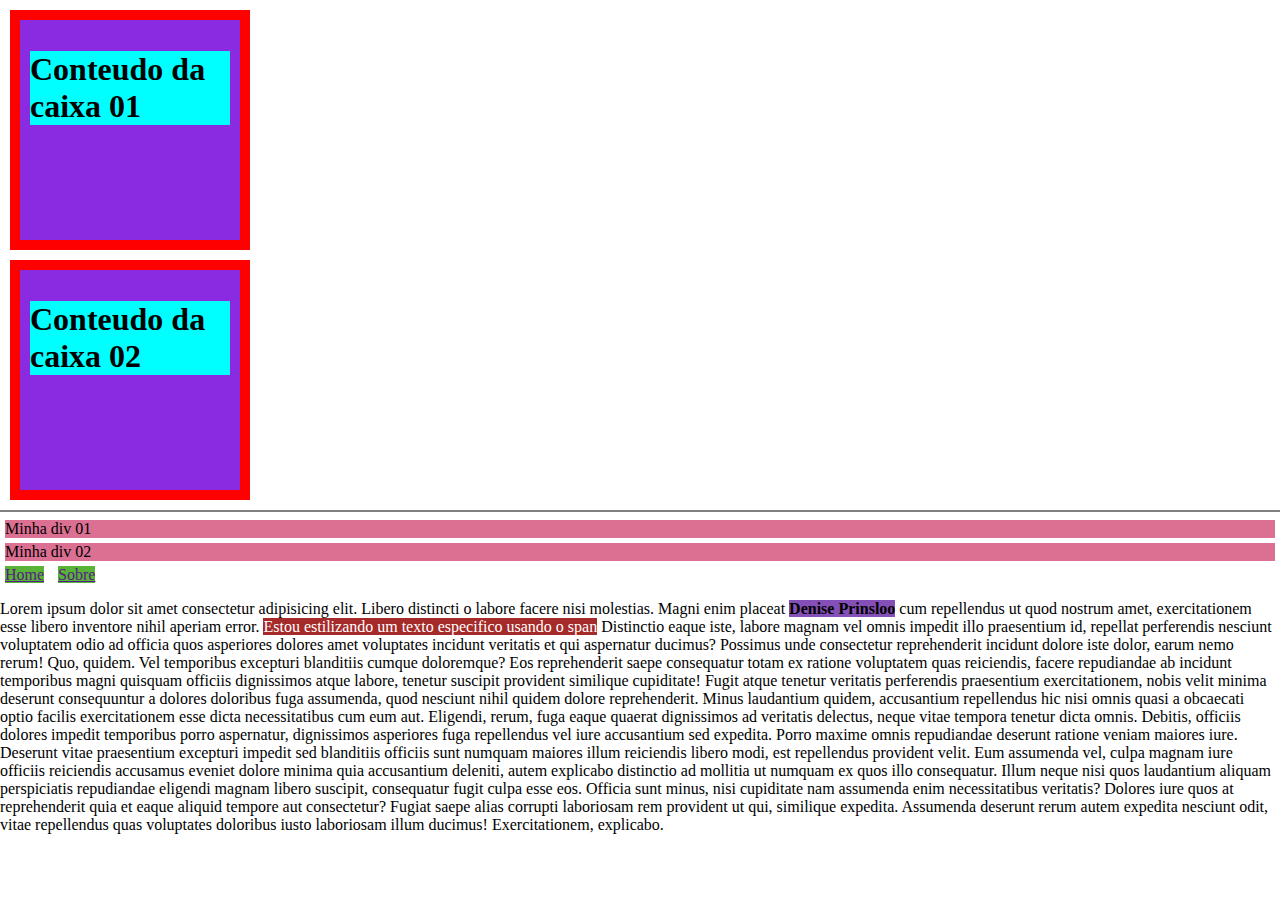
<file: estiloso.html>
<!DOCTYPE html>
<html lang="en">
<head>
    <meta charset="UTF-8">
    <meta http-equiv="X-UA-Compatible" content="IE=edge">
    <meta name="viewport" content="width=device-width, initial-scale=1.0">
    <title>Praticando CSS</title>
    <link rel="stylesheet" href="css/estilo.css">
</head>
<body>
    <div class="box"><h1>Conteudo da caixa 01</h1></div>
    <div class="box"><h1>Conteudo da caixa 02</h1></div>
    <hr>
    <!--Elementos de bloco-->
    <div id="div">Minha div 01</div>
    <div id="div">Minha div 02</div>
      <!--Elementos de Linha-->
    <a href="">Home</a>
    <a href="">Sobre</a>
    <p>
        Lorem ipsum dolor sit amet consectetur adipisicing elit. Libero distincti
        o labore facere nisi molestias. Magni enim placeat <strong>Denise Prinsloo</strong> cum repellendus ut quod nostrum amet,
         exercitationem esse libero inventore nihil aperiam error. <span>Estou estilizando um texto especifico usando o span</span>  Distinctio eaque iste, labore 
         magnam vel omnis impedit illo praesentium id, repellat perferendis nesciunt voluptatem odio ad officia quos asperiores dolores amet voluptates incidunt veritatis et qui aspernatur ducimus? Possimus unde consectetur reprehenderit incidunt dolore iste dolor, earum nemo rerum! Quo, quidem. Vel temporibus excepturi blanditiis cumque doloremque? Eos reprehenderit saepe consequatur totam ex ratione voluptatem quas reiciendis, facere repudiandae ab incidunt temporibus magni quisquam officiis dignissimos atque labore, tenetur suscipit provident similique cupiditate! Fugit atque tenetur veritatis perferendis praesentium exercitationem, nobis velit minima deserunt consequuntur a dolores doloribus fuga assumenda, quod nesciunt nihil quidem dolore reprehenderit. Minus laudantium quidem, accusantium repellendus hic nisi omnis quasi a obcaecati optio facilis exercitationem esse dicta necessitatibus cum eum aut. Eligendi, rerum, fuga eaque quaerat dignissimos ad veritatis delectus, neque vitae tempora tenetur dicta omnis. Debitis, officiis dolores impedit temporibus porro aspernatur, dignissimos asperiores fuga repellendus vel iure accusantium sed expedita. Porro maxime omnis repudiandae deserunt ratione veniam maiores iure. Deserunt vitae praesentium excepturi impedit sed blanditiis officiis sunt numquam maiores illum reiciendis libero modi, est repellendus provident velit. Eum assumenda vel, culpa magnam iure officiis reiciendis accusamus eveniet dolore minima quia accusantium deleniti, autem explicabo distinctio ad mollitia ut numquam ex quos illo consequatur. Illum neque nisi quos laudantium aliquam perspiciatis repudiandae eligendi magnam libero suscipit, consequatur fugit culpa esse eos. Officia sunt minus, nisi cupiditate nam assumenda enim necessitatibus veritatis? Dolores iure quos at reprehenderit quia et eaque aliquid tempore aut consectetur? Fugiat saepe alias corrupti laboriosam rem provident ut qui, similique expedita. Assumenda deserunt rerum autem expedita nesciunt odit, vitae repellendus quas voluptates
         doloribus iusto laboriosam illum ducimus! Exercitationem, explicabo.
    </p>
</body>
</html>
</file>
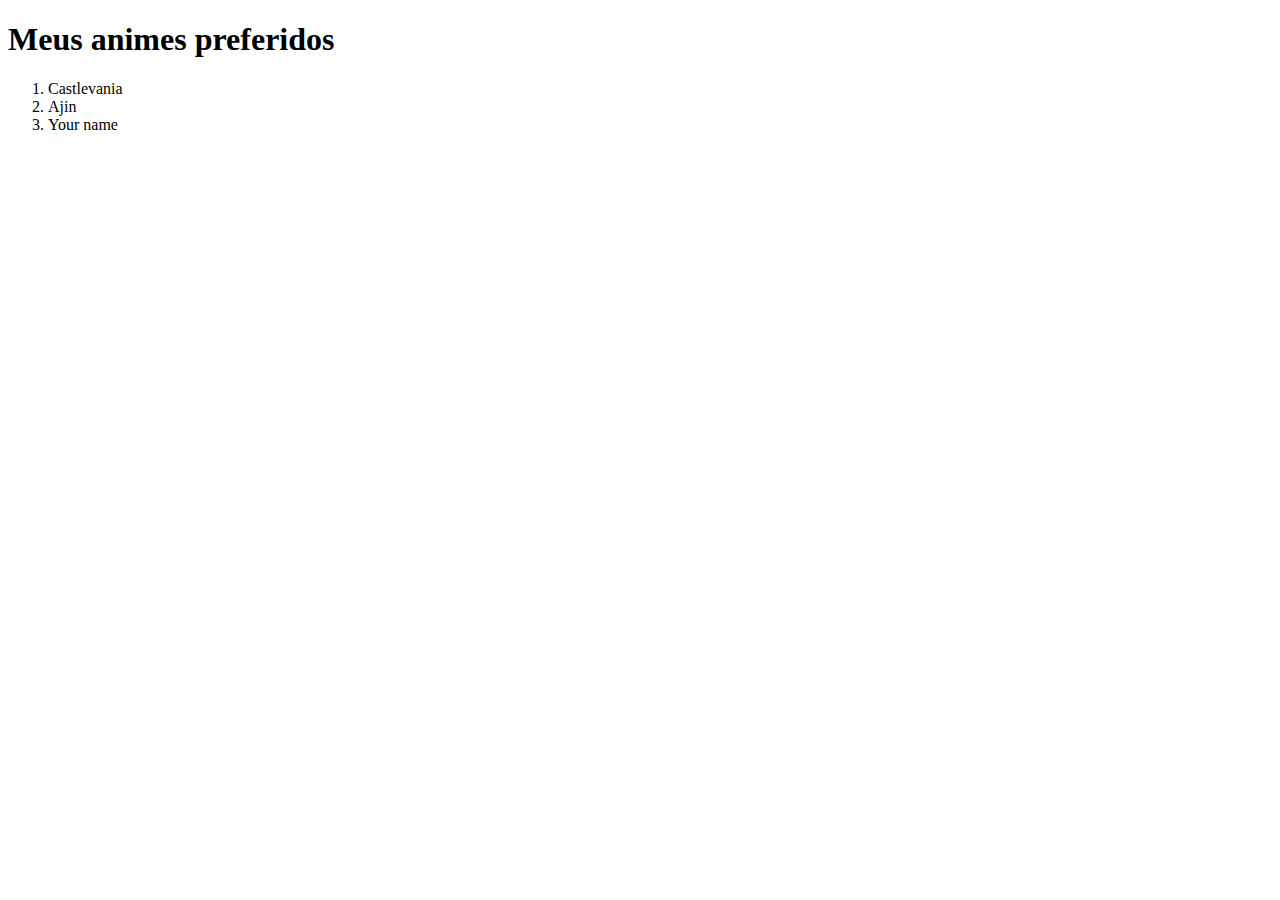
<file: exercicio02.html>
<!DOCTYPE html>
<html lang="en">
<head>
    <meta charset="UTF-8">
    <meta http-equiv="X-UA-Compatible" content="IE=edge">
    <meta name="viewport" content="width=device-width, initial-scale=1.0">
    <title>Anime</title>
</head>
<body>
    <h1>Meus animes preferidos</h1>
    <ol>
        <li>Castlevania</li>
        <li>Ajin</li>
        <li>Your name</li>
    </ol>
</body>
</html>
</file>
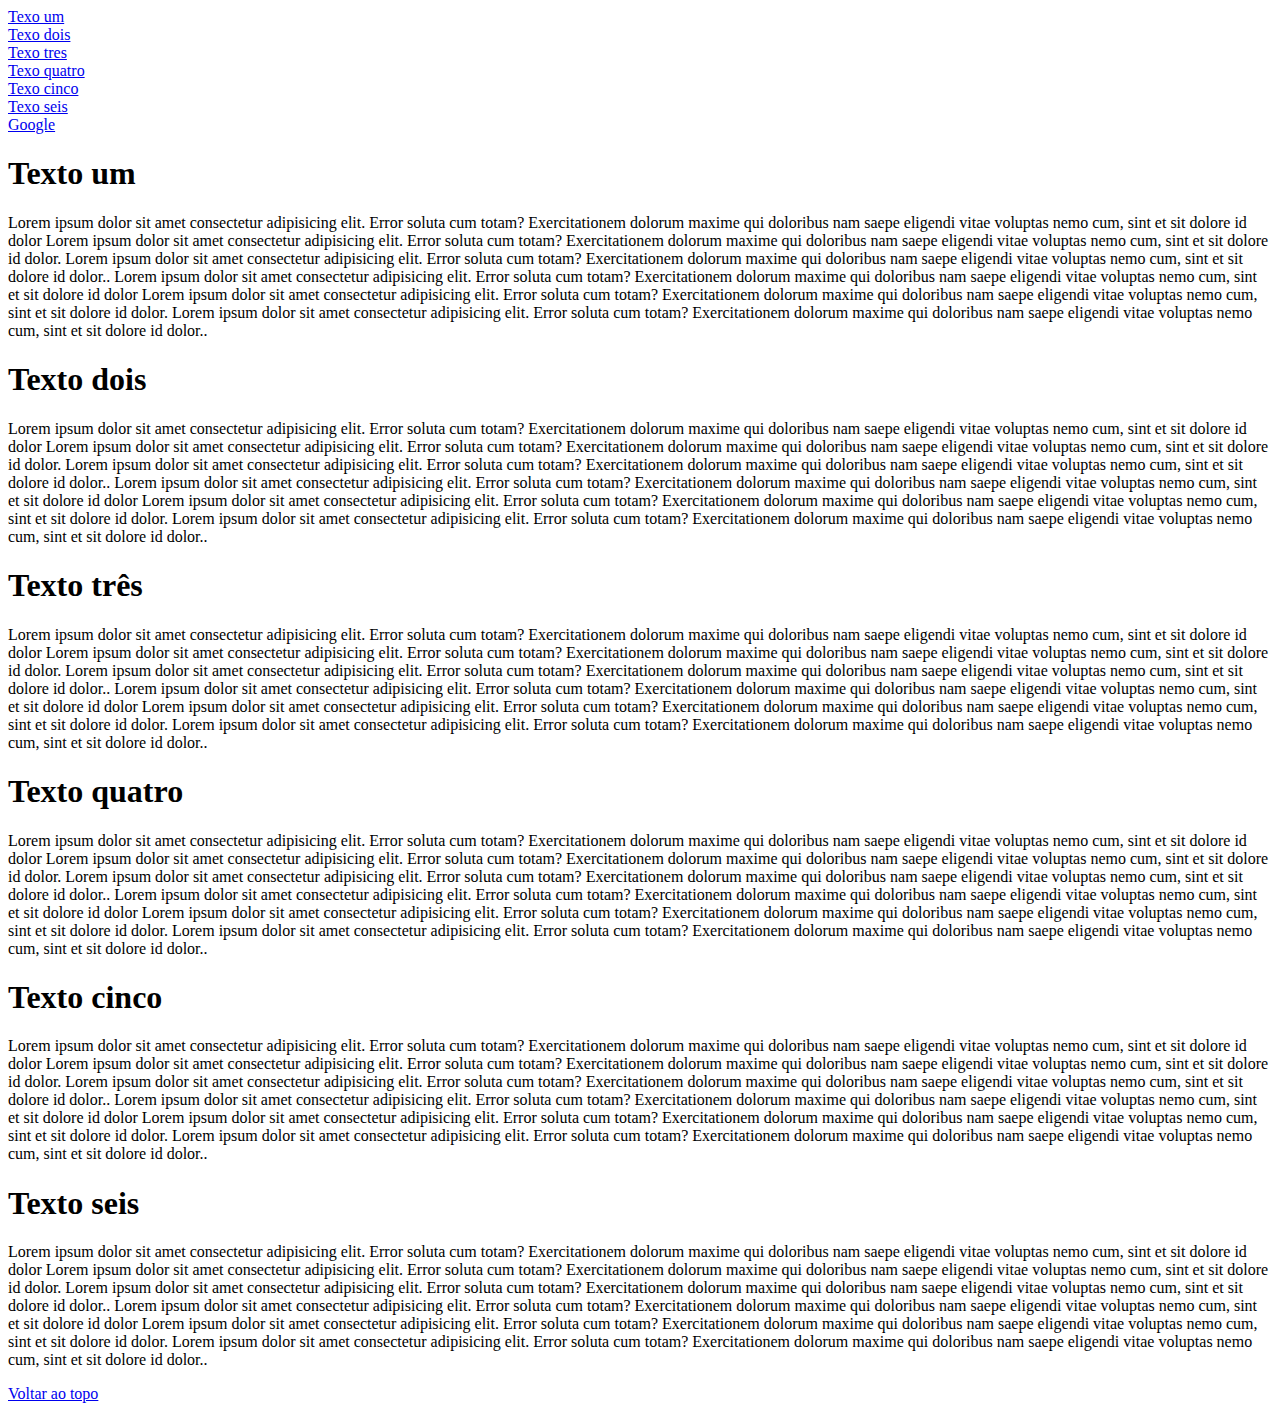
<file: index1.html>
<!DOCTYPE html>
<html lang="en">
<head>
    <meta charset="UTF-8">
    <meta http-equiv="X-UA-Compatible" content="IE=edge">
    <meta name="viewport" content="width=device-width, initial-scale=1.0">
    <title>Document</title>
</head>
<body>

    <di  id="topo"></di>
    <a href="#um">Texo um</a>
    <br>
    <a href="#dois">Texo dois</a>
    <br>
    <a href="#tres">Texo tres</a>
    <br>
    <a href="#quatro">Texo quatro</a>
    <br>
    <a href="#cinco">Texo cinco</a>
    <br>
    <a href="#seis">Texo seis</a>
    
    <br>
    <a href="https://www.google.com.br/" target="_blank">Google</a>
    <section id="um">
        <h1>Texto um</h1>
        <p>Lorem ipsum dolor sit amet consectetur adipisicing elit. Error soluta cum totam? Exercitationem dolorum maxime qui 
        doloribus nam saepe eligendi vitae voluptas nemo cum, sint et sit dolore id dolor
        Lorem ipsum dolor sit amet consectetur adipisicing elit. Error soluta cum totam? Exercitationem dolorum maxime qui 
        doloribus nam saepe eligendi vitae voluptas nemo cum, sint et sit dolore id dolor.
        Lorem ipsum dolor sit amet consectetur adipisicing elit. Error soluta cum totam? Exercitationem dolorum maxime qui 
        doloribus nam saepe eligendi vitae voluptas nemo cum, sint et sit dolore id dolor..
        Lorem ipsum dolor sit amet consectetur adipisicing elit. Error soluta cum totam? Exercitationem dolorum maxime qui 
        doloribus nam saepe eligendi vitae voluptas nemo cum, sint et sit dolore id dolor
        Lorem ipsum dolor sit amet consectetur adipisicing elit. Error soluta cum totam? Exercitationem dolorum maxime qui 
        doloribus nam saepe eligendi vitae voluptas nemo cum, sint et sit dolore id dolor.
        Lorem ipsum dolor sit amet consectetur adipisicing elit. Error soluta cum totam? Exercitationem dolorum maxime qui 
        doloribus nam saepe eligendi vitae voluptas nemo cum, sint et sit dolore id dolor..</p>
    </section>
    <section id="dois">
        <h1>Texto dois</h1>
        <p>Lorem ipsum dolor sit amet consectetur adipisicing elit. Error soluta cum totam? Exercitationem dolorum maxime qui 
        doloribus nam saepe eligendi vitae voluptas nemo cum, sint et sit dolore id dolor
        Lorem ipsum dolor sit amet consectetur adipisicing elit. Error soluta cum totam? Exercitationem dolorum maxime qui 
        doloribus nam saepe eligendi vitae voluptas nemo cum, sint et sit dolore id dolor.
        Lorem ipsum dolor sit amet consectetur adipisicing elit. Error soluta cum totam? Exercitationem dolorum maxime qui 
        doloribus nam saepe eligendi vitae voluptas nemo cum, sint et sit dolore id dolor..
        Lorem ipsum dolor sit amet consectetur adipisicing elit. Error soluta cum totam? Exercitationem dolorum maxime qui 
        doloribus nam saepe eligendi vitae voluptas nemo cum, sint et sit dolore id dolor
        Lorem ipsum dolor sit amet consectetur adipisicing elit. Error soluta cum totam? Exercitationem dolorum maxime qui 
        doloribus nam saepe eligendi vitae voluptas nemo cum, sint et sit dolore id dolor.
        Lorem ipsum dolor sit amet consectetur adipisicing elit. Error soluta cum totam? Exercitationem dolorum maxime qui 
        doloribus nam saepe eligendi vitae voluptas nemo cum, sint et sit dolore id dolor..</p>
    </section>
    <section id="tres">
        <h1>Texto três</h1>
        <p>Lorem ipsum dolor sit amet consectetur adipisicing elit. Error soluta cum totam? Exercitationem dolorum maxime qui 
        doloribus nam saepe eligendi vitae voluptas nemo cum, sint et sit dolore id dolor
        Lorem ipsum dolor sit amet consectetur adipisicing elit. Error soluta cum totam? Exercitationem dolorum maxime qui 
        doloribus nam saepe eligendi vitae voluptas nemo cum, sint et sit dolore id dolor.
        Lorem ipsum dolor sit amet consectetur adipisicing elit. Error soluta cum totam? Exercitationem dolorum maxime qui 
        doloribus nam saepe eligendi vitae voluptas nemo cum, sint et sit dolore id dolor..
        Lorem ipsum dolor sit amet consectetur adipisicing elit. Error soluta cum totam? Exercitationem dolorum maxime qui 
        doloribus nam saepe eligendi vitae voluptas nemo cum, sint et sit dolore id dolor
        Lorem ipsum dolor sit amet consectetur adipisicing elit. Error soluta cum totam? Exercitationem dolorum maxime qui 
        doloribus nam saepe eligendi vitae voluptas nemo cum, sint et sit dolore id dolor.
        Lorem ipsum dolor sit amet consectetur adipisicing elit. Error soluta cum totam? Exercitationem dolorum maxime qui 
        doloribus nam saepe eligendi vitae voluptas nemo cum, sint et sit dolore id dolor..</p>
    </section>
    <section id="quatro">
        <h1>Texto quatro</h1>
        <p>Lorem ipsum dolor sit amet consectetur adipisicing elit. Error soluta cum totam? Exercitationem dolorum maxime qui 
        doloribus nam saepe eligendi vitae voluptas nemo cum, sint et sit dolore id dolor
        Lorem ipsum dolor sit amet consectetur adipisicing elit. Error soluta cum totam? Exercitationem dolorum maxime qui 
        doloribus nam saepe eligendi vitae voluptas nemo cum, sint et sit dolore id dolor.
        Lorem ipsum dolor sit amet consectetur adipisicing elit. Error soluta cum totam? Exercitationem dolorum maxime qui 
        doloribus nam saepe eligendi vitae voluptas nemo cum, sint et sit dolore id dolor..
        Lorem ipsum dolor sit amet consectetur adipisicing elit. Error soluta cum totam? Exercitationem dolorum maxime qui 
        doloribus nam saepe eligendi vitae voluptas nemo cum, sint et sit dolore id dolor
        Lorem ipsum dolor sit amet consectetur adipisicing elit. Error soluta cum totam? Exercitationem dolorum maxime qui 
        doloribus nam saepe eligendi vitae voluptas nemo cum, sint et sit dolore id dolor.
        Lorem ipsum dolor sit amet consectetur adipisicing elit. Error soluta cum totam? Exercitationem dolorum maxime qui 
        doloribus nam saepe eligendi vitae voluptas nemo cum, sint et sit dolore id dolor..</p>
    </section>
    <section id="cinco">
        <h1>Texto cinco</h1>
        <p>Lorem ipsum dolor sit amet consectetur adipisicing elit. Error soluta cum totam? Exercitationem dolorum maxime qui 
        doloribus nam saepe eligendi vitae voluptas nemo cum, sint et sit dolore id dolor
        Lorem ipsum dolor sit amet consectetur adipisicing elit. Error soluta cum totam? Exercitationem dolorum maxime qui 
        doloribus nam saepe eligendi vitae voluptas nemo cum, sint et sit dolore id dolor.
        Lorem ipsum dolor sit amet consectetur adipisicing elit. Error soluta cum totam? Exercitationem dolorum maxime qui 
        doloribus nam saepe eligendi vitae voluptas nemo cum, sint et sit dolore id dolor..
        Lorem ipsum dolor sit amet consectetur adipisicing elit. Error soluta cum totam? Exercitationem dolorum maxime qui 
        doloribus nam saepe eligendi vitae voluptas nemo cum, sint et sit dolore id dolor
        Lorem ipsum dolor sit amet consectetur adipisicing elit. Error soluta cum totam? Exercitationem dolorum maxime qui 
        doloribus nam saepe eligendi vitae voluptas nemo cum, sint et sit dolore id dolor.
        Lorem ipsum dolor sit amet consectetur adipisicing elit. Error soluta cum totam? Exercitationem dolorum maxime qui 
        doloribus nam saepe eligendi vitae voluptas nemo cum, sint et sit dolore id dolor..</p>
    </section>
    <section id="seis">
        <h1>Texto seis</h1>
        <p>Lorem ipsum dolor sit amet consectetur adipisicing elit. Error soluta cum totam? Exercitationem dolorum maxime qui 
        doloribus nam saepe eligendi vitae voluptas nemo cum, sint et sit dolore id dolor
        Lorem ipsum dolor sit amet consectetur adipisicing elit. Error soluta cum totam? Exercitationem dolorum maxime qui 
        doloribus nam saepe eligendi vitae voluptas nemo cum, sint et sit dolore id dolor.
        Lorem ipsum dolor sit amet consectetur adipisicing elit. Error soluta cum totam? Exercitationem dolorum maxime qui 
        doloribus nam saepe eligendi vitae voluptas nemo cum, sint et sit dolore id dolor..
        Lorem ipsum dolor sit amet consectetur adipisicing elit. Error soluta cum totam? Exercitationem dolorum maxime qui 
        doloribus nam saepe eligendi vitae voluptas nemo cum, sint et sit dolore id dolor
        Lorem ipsum dolor sit amet consectetur adipisicing elit. Error soluta cum totam? Exercitationem dolorum maxime qui 
        doloribus nam saepe eligendi vitae voluptas nemo cum, sint et sit dolore id dolor.
        Lorem ipsum dolor sit amet consectetur adipisicing elit. Error soluta cum totam? Exercitationem dolorum maxime qui 
        doloribus nam saepe eligendi vitae voluptas nemo cum, sint et sit dolore id dolor..</p>
    </section>
    <a href="#topo">Voltar ao topo</a>
</body>
</html>
</file>
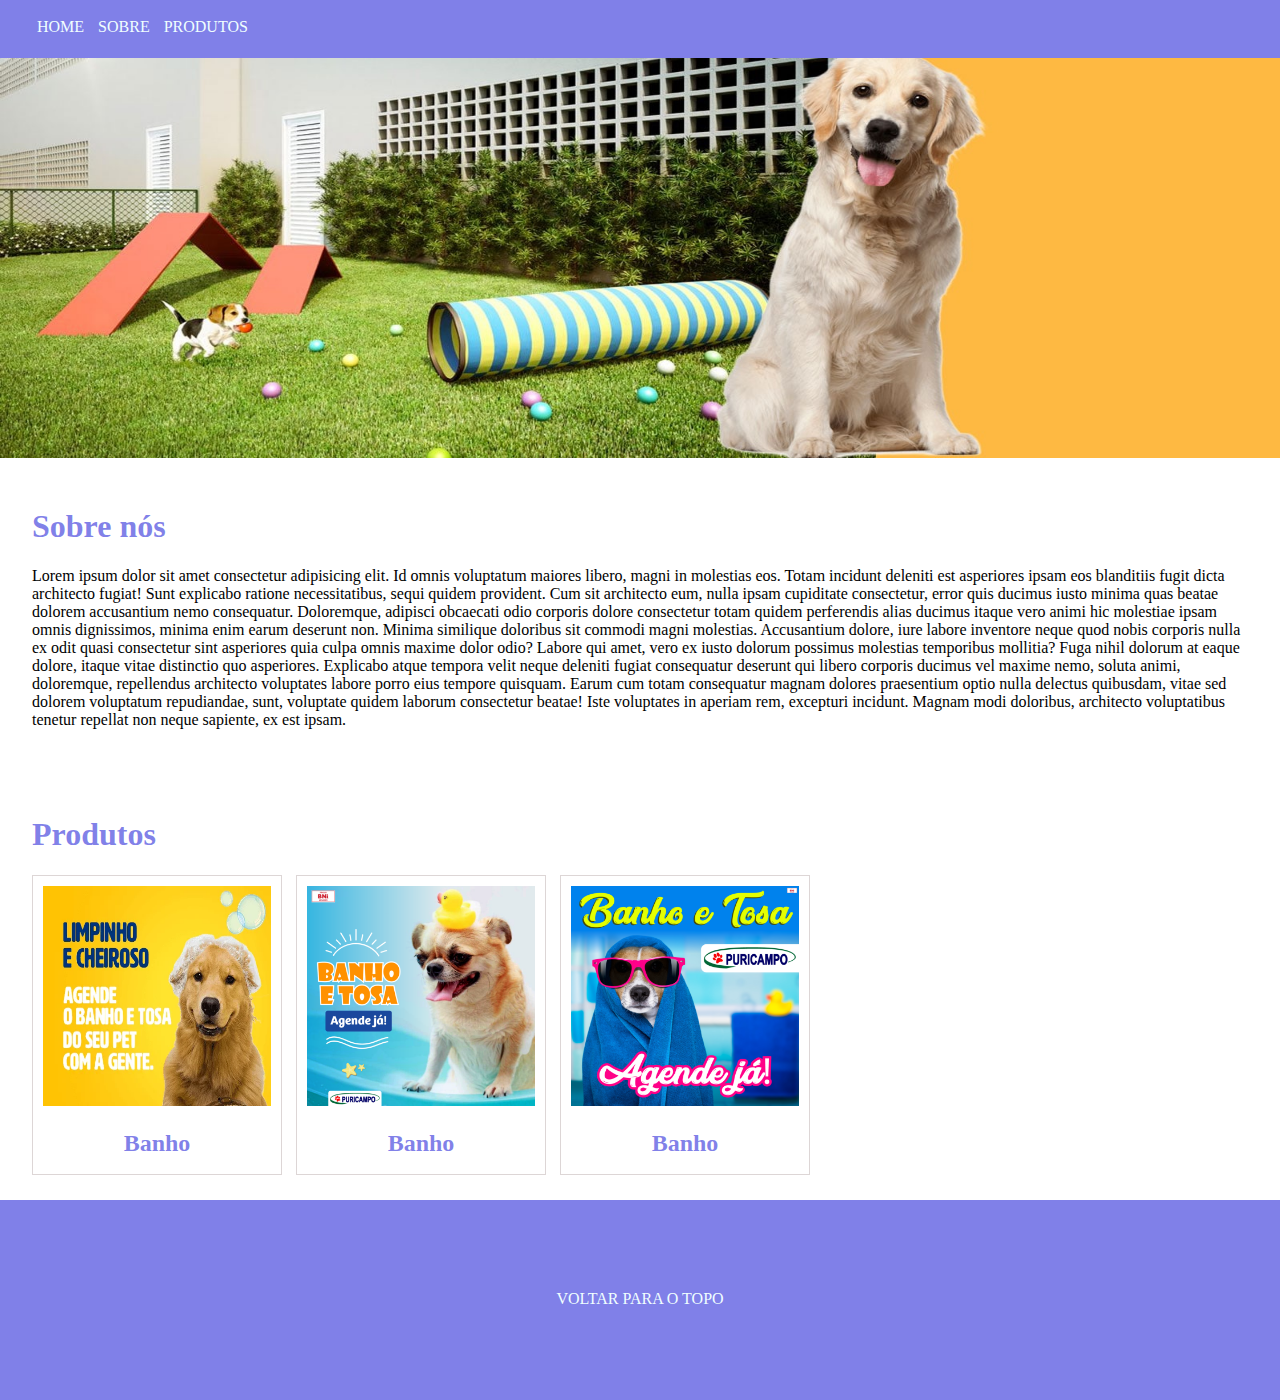
<file: site.html>
<!DOCTYPE html>
<html lang="en">
<head>
    <meta charset="UTF-8">
    <meta http-equiv="X-UA-Compatible" content="IE=edge">
    <meta name="viewport" content="width=device-width, initial-scale=1.0">
    <title>Lojinha</title>
    <link rel="stylesheet" href="/css/site.css">
</head>
<body>
    <div class="cabecalho">
        <a href="">Home</a>
        <a href="#sobre">Sobre</a>
        <a href="#produtos">Produtos</a>
    </div>
    <div class="banner">
        <img src="images/pet.jpg" alt="pet">
    </div>
    <div class="secao" id="sobre">
        <h1>Sobre nós</h1>
        <p>
            Lorem ipsum dolor sit amet consectetur adipisicing elit. Id omnis voluptatum maiores
             libero, magni in molestias eos. Totam incidunt deleniti est asperiores ipsam eos blanditiis 
             fugit dicta architecto fugiat! Sunt explicabo ratione necessitatibus, sequi quidem provident.
              Cum sit architecto eum, nulla ipsam cupiditate consectetur, error quis ducimus iusto minima quas
               beatae dolorem accusantium nemo consequatur. Doloremque, adipisci obcaecati odio corporis dolore consectetur totam quidem perferendis alias ducimus itaque vero animi hic molestiae ipsam omnis dignissimos, minima enim earum deserunt non. Minima similique doloribus sit commodi magni molestias. Accusantium dolore, iure labore inventore neque quod nobis corporis nulla ex odit quasi consectetur sint asperiores quia culpa omnis maxime dolor odio? Labore qui amet, vero ex iusto dolorum possimus molestias temporibus mollitia? Fuga nihil dolorum at eaque dolore, itaque vitae distinctio quo asperiores. Explicabo atque tempora velit neque deleniti fugiat consequatur deserunt qui libero corporis ducimus vel maxime nemo, soluta animi, doloremque, repellendus architecto voluptates labore porro eius tempore quisquam. Earum cum totam consequatur magnam dolores praesentium optio nulla delectus quibusdam, vitae sed dolorem voluptatum repudiandae, sunt, voluptate quidem laborum consectetur beatae! Iste voluptates in aperiam rem, excepturi incidunt. Magnam modi doloribus, 
            architecto voluptatibus tenetur repellat non neque sapiente, ex est ipsam.
        </p>
    </div>
    <div class="secao" id="produtos">
        <h1>Produtos</h1>
        <div class="card-produtos">
            <img src="images/pet1.jpg" alt="pet">
            <h2>Banho</h2>
        </div>
        <div class="card-produtos">
            <img src="images/pet2.jpg" alt="pet">
            <h2>Banho</h2>
        </div>
        <div class="card-produtos">
            <img src="images/pet3.jpg" alt="pet">
            <h2>Banho</h2>
        </div>
    </div>
    
    <div class="rodape">
        <a href="#">Voltar para o topo</a>
    </div>
    
</body>
</html>
</file>
<file: css/estilo.css>
body{
    padding: 0;
    margin: 0;
}
.box{
    background-color: blueviolet;
    height: 200px;
    width: 200px;
    border: 10px solid red;
    margin: 10px;
    padding: 10px;
}
h1{
    background-color: aqua;
}
hr{
    border: 1px solid;
}
#div{
    background-color: palevioletred;
    margin: 5px;
}
a{
    margin: 5px;
    background-color: rgb(89, 179, 54);
}
p strong{
    background-color: rgb(132, 79, 182);
     
}

p span{
    background-color: brown;
    color: white;
}
</file>
<file: css/site.css>
* {
    box-sizing: border-box;
    
}

body{
    margin: 0;
    
    
}
.cabecalho{
    background-color:  rgba(80, 80, 223, 0.726);
    height: 58px;
    width: 100%;
    padding: 18px 32px;
   
    
}
.banner img{
    width: 100%;
    height: 400px;
}
a{
    padding: 5px;
    color: azure;
    text-decoration: none;
    text-transform: uppercase;
}
.secao{
    /* 25px cima e baixo (top and bottom) e 32px esquerdo e direito (left and right) */
    
    padding: 25px 32px;
    color: rgba(80, 80, 223, 0.726);
    
}
.secao p{
    color: black;
}
.card-produtos{
    display: inline-block; 
    text-align: center;
    width: 250px;
    height: 300px;
    border: 1px solid rgb(221, 214, 214);
    padding: 10px;
    cursor: pointer;
    margin-right: 10px;
}
/* car-produtos img vai se encaixar dentro da div pai que é .card-produtos */
.card-produtos img{
    width: 100%;
    height: 220px;
}

.rodape{
    background-color:  rgba(80, 80, 223, 0.726);
    width: 100%;
    height: 200px;
    text-align: center;
    padding: 90px;
    
}
.rodape a{
    text-decoration: none;
    text-transform: uppercase;
}
</file>
